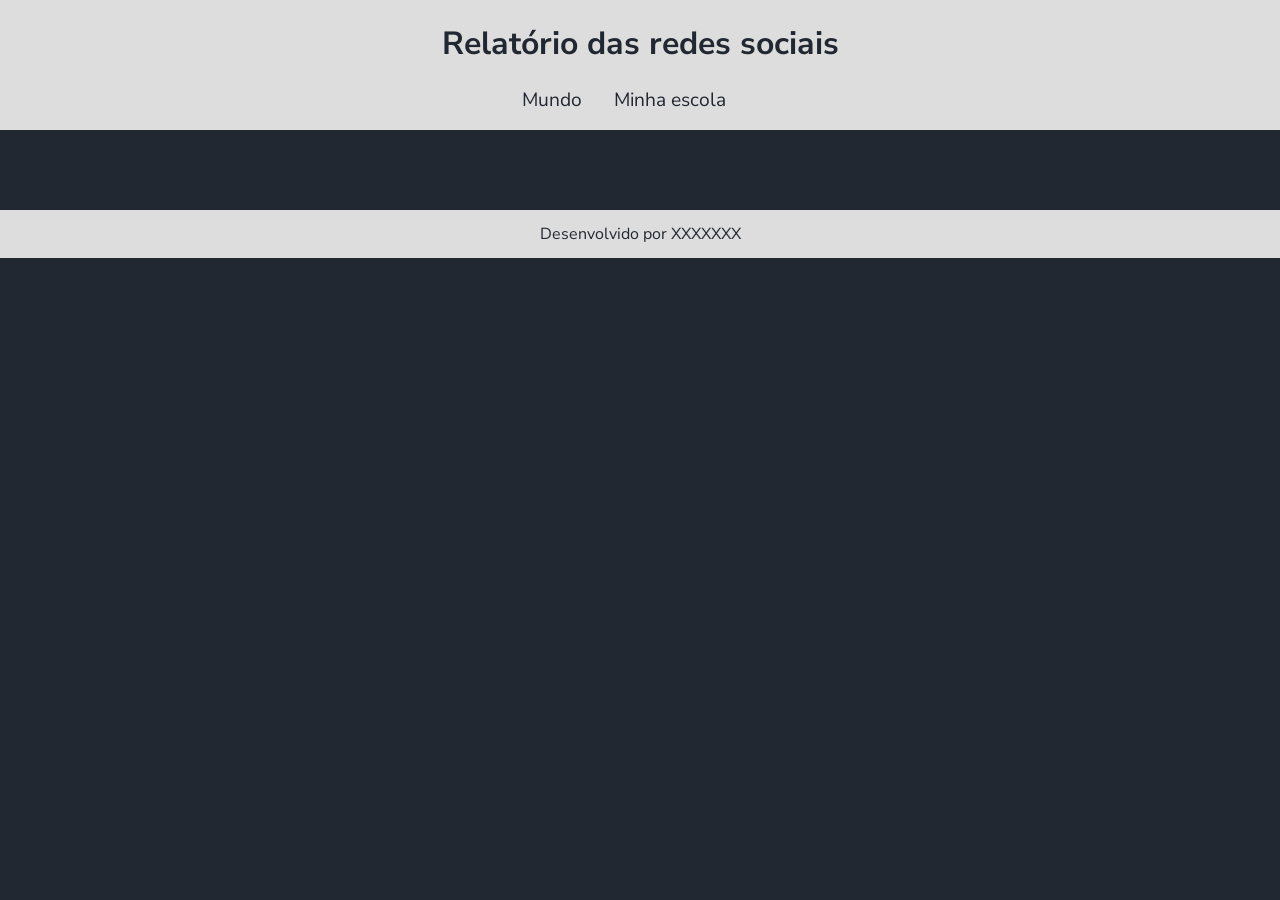
<file: minha-escola.html>
<!DOCTYPE html>
<html lang="pt-br">
<head>
    <meta charset="UTF-8">
    <meta name="viewport" content="width=device-width, initial-scale=1.0">
    <title>Redes Sociais - Minha escola</title>
    <link rel="stylesheet" href="style.css">
    <script src="https://cdn.plot.ly/plotly-2.27.0.min.js" charset="utf-8"></script>
</head>
<body>
    <header>
        <h1>Relatório das redes sociais</h1>
        <nav>
            <a href="index.html">Mundo</a>
            <a href="minha-escola.html">Minha escola</a>
        </nav>
    </header>
    <main class="graficos-section">
        <section id="graficos-container" class="graficos-container">
            <!-- crie os gráficos/texto aqui -->
        </section>
    </main>
    <footer>
        <p>Desenvolvido por XXXXXXX</p>
    </footer>
    <script type="module" src="graficos/common.js"></script>
    <script type="module" src="graficos/redesSociaisMinhaEscola.js"></script>
</body>
</html>
</file>
<file: style.css>
@import url('https://fonts.googleapis.com/css2?family=Nunito+Sans:ital,opsz,wght@0,6..12,200..1000;1,6..12,200..1000&display=swap');

:root {
    --bg-color: #222831;
    --primary-color: #DDDDDD;
    --secondary-color: #F05454;
    --font: "Nunito Sans", sans-serif;
}

body {
    background-color: var(--bg-color);
    color: var(--primary-color);
    font-family: var(--font);
    height: 100vh;
    margin: 0;
}

header {
    background-color: var(--primary-color);
    text-align: center;
    padding: 1px;
}

h1 {
    font-size: 2rem;
    color: var(--bg-color);
    font-weight: 700;
}

nav {
    display: flex;
    justify-content: center;
    font-weight: 400;
}

nav a {
    text-decoration: none;
    color: var(--bg-color);
    margin: 0 2rem 1rem 0rem;
    font-size: 1.2rem;
}

nav a:hover {
    text-decoration: underline;
    transform: scale(0.90);
    transition: transform 0.1s;
}

.grafico {
    margin-top: 3rem;
}

.graficos-container {
    margin: 5rem;
}

.graficos-container__texto {
    font-size: 1.3rem;
    text-align: center;
    padding: 2rem;
    border: var(--secondary-color) solid 2px;
}

span {
    font-weight: bold;
    color: var(--secondary-color);
}

footer {
    display: flex;
    align-items: center;
    justify-content: center;
    background-color: var(--primary-color);
    color: var(--bg-color);
    width: 100%;
    height: 3rem;
    margin-top: 2rem;
}
</file>
